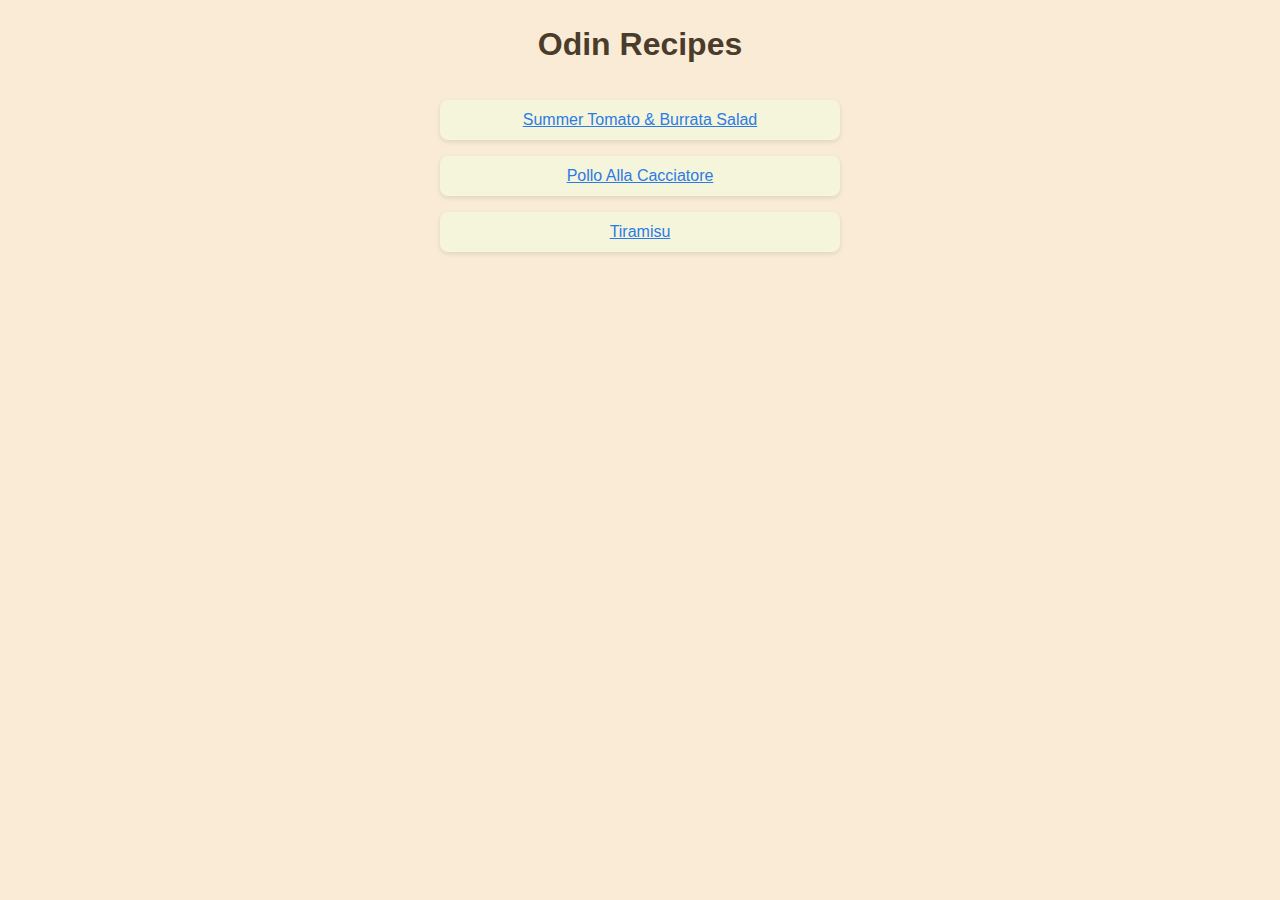
<file: index.html>
<!DOCTYPE html>
<html lang="en">
<head>
    <meta charset="UTF-8">
    <meta name="viewport" content="width=device-width, initial-scale=1.0">
    <title>Odin-Recipes</title>
    <link rel="stylesheet" href="index.css">
</head>
<body>
    <h1>Odin Recipes</h1>
    <ul>
        <li><a href="recipes/summer_tomato&burrata_salad.html">Summer Tomato & Burrata Salad</a></li>
        <li><a href="recipes/pollo_alla_cacciatore.html">Pollo Alla Cacciatore</a></li>
        <li><a href="recipes/tiramisu.html">Tiramisu</a></li>
    </ul>
</body>
</html>
</file>
<file: index.css>
* {
    margin: 0;
    padding: 0;
    box-sizing: border-box;
}

body {
    font-family: 'Lato', sans-serif;
    line-height: 1.5;
    background-color: antiquewhite;
    color: #333;
    max-width: 700px;
    margin: 0 auto;
    padding: 20px;
}

h1 {
    text-align: center;
    margin-bottom: 2rem;
    color: #4a3c2a;
}

ul {
    list-style: none;
}

li {
    margin: 1rem 0;
    text-align: center;
}

a {
    height: 40px;
    width: 400px;
    margin: 0 auto;
    display: block;
    padding: 0.5em;
    background-color: beige;
    border-radius: 8px;
    color: #2c7be5;
    font-weight: 500;
    transition: all 0.2s ease;
    box-shadow: 0 2px 5px rgba(0,0,0,0.1);
}

a:hover {
    background: #f9e5d8; /* light warm highlight */
    color: #b3541e; /* deeper accent */
  }
</file>
